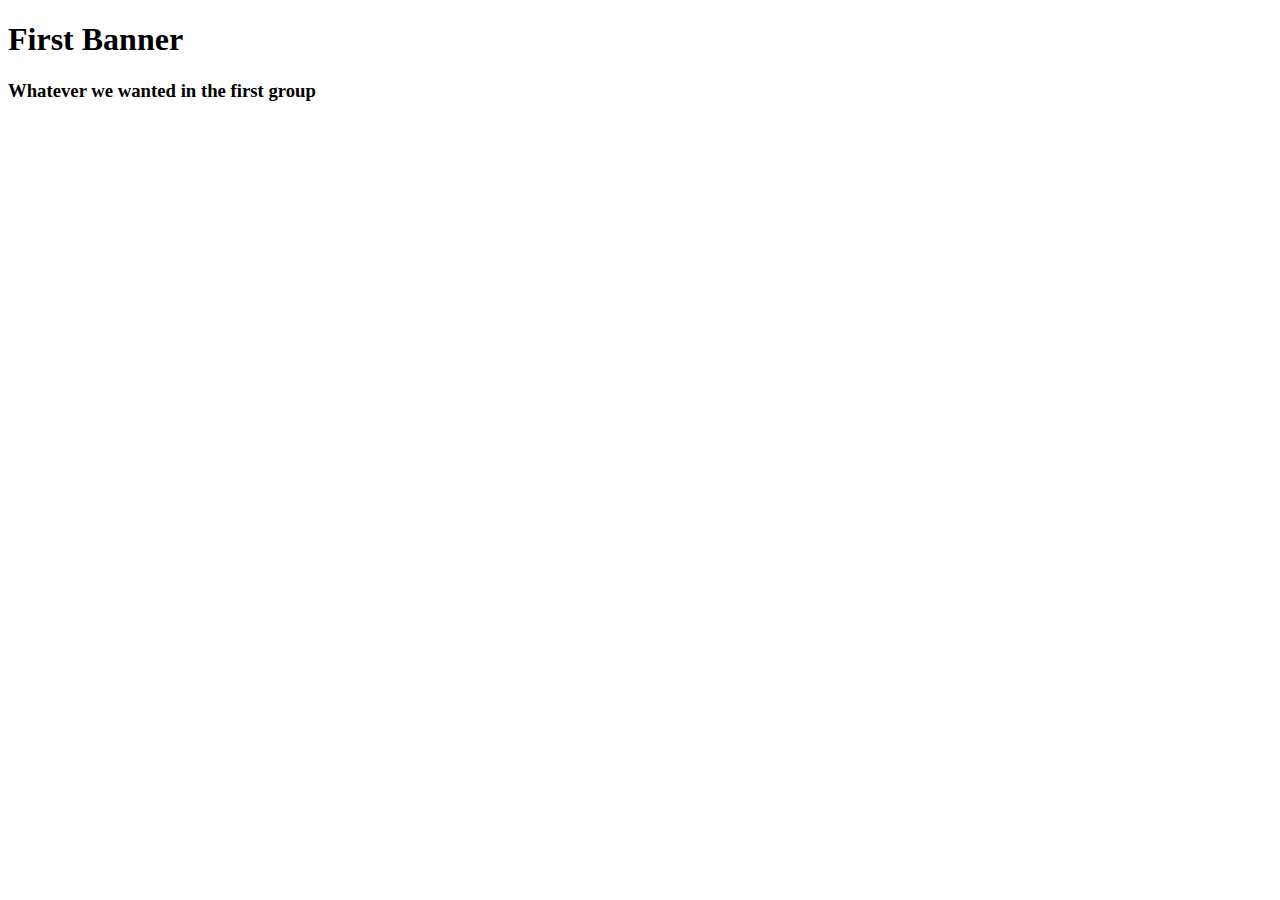
<file: src/main/resources/templates/index.html>
<!DOCTYPE html>

<html xmlns:th="http://www.thymeleaf.org/">

	<head th:replace="frame::dochead"></head>
	
	<body>
	
		<div class="container-fluid unleashed-container-custom">
		
			<nav th:replace="frame::navbar"></nav>
	
			<div class="row col-sm-12 row-custom" id="banner-row">
            
				<h1>First Banner</h1>
				<h3>Whatever we wanted in the first group</h3>
            
			</div>
            
			<div class="row row-custom" id="map-row">
                
				<div class="col-sm-8" id="map"></div>
                
				<div class="col-sm-4">
				
					<div th:replace="map_templates::map-legend"></div>
					
				</div>
            
			</div>
			
		</div>
	
	</body>

</html>
</file>
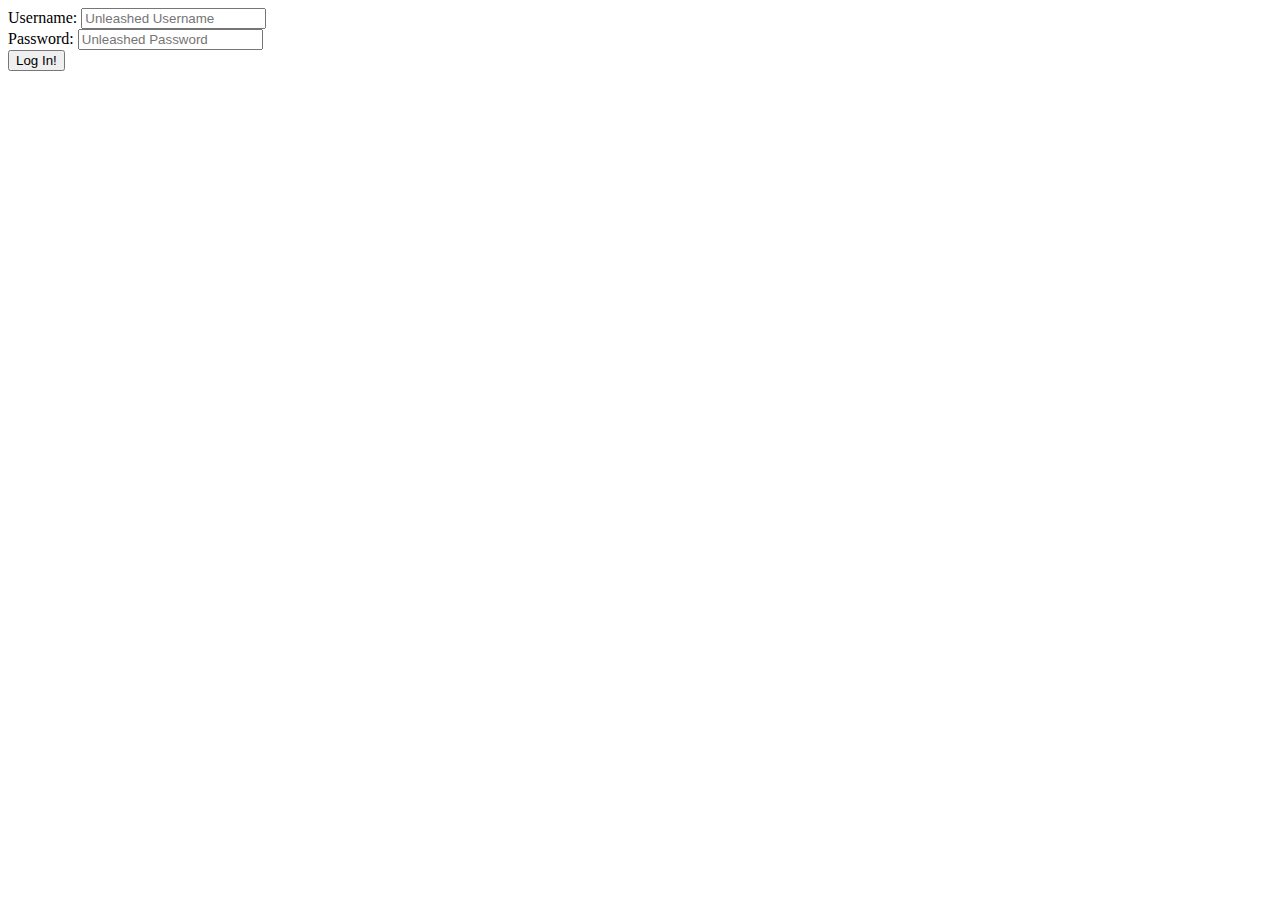
<file: src/main/resources/templates/login_form.html>
<!DOCTYPE html>

<html xmlns:th="http://www.thymeleaf.org/">

	<head th:replace="frame::dochead"></head>
	
	<body>
	
		<div class="container-fluid unleashed-container-custom">
		
			<nav th:replace="frame::navbar"></nav>
	
			<form class="form-horizontal unleashed-form-custom" action="/login" method="POST">
				
				<div class="form-group text-left">
					<label for="username">Username:</label>
					<input class="form-control" type="text" name="username" placeholder="Unleashed Username"/>
				</div>
				
				<div class="form-group text-left">
					<label for="password">Password:</label>
					<input class="form-control" type="password" name="password" placeholder="Unleashed Password" />
				</div>
				
				<input type="submit" value="Log In!" />
				
			</form>
			
		</div>
	
	</body>

</html>
</file>
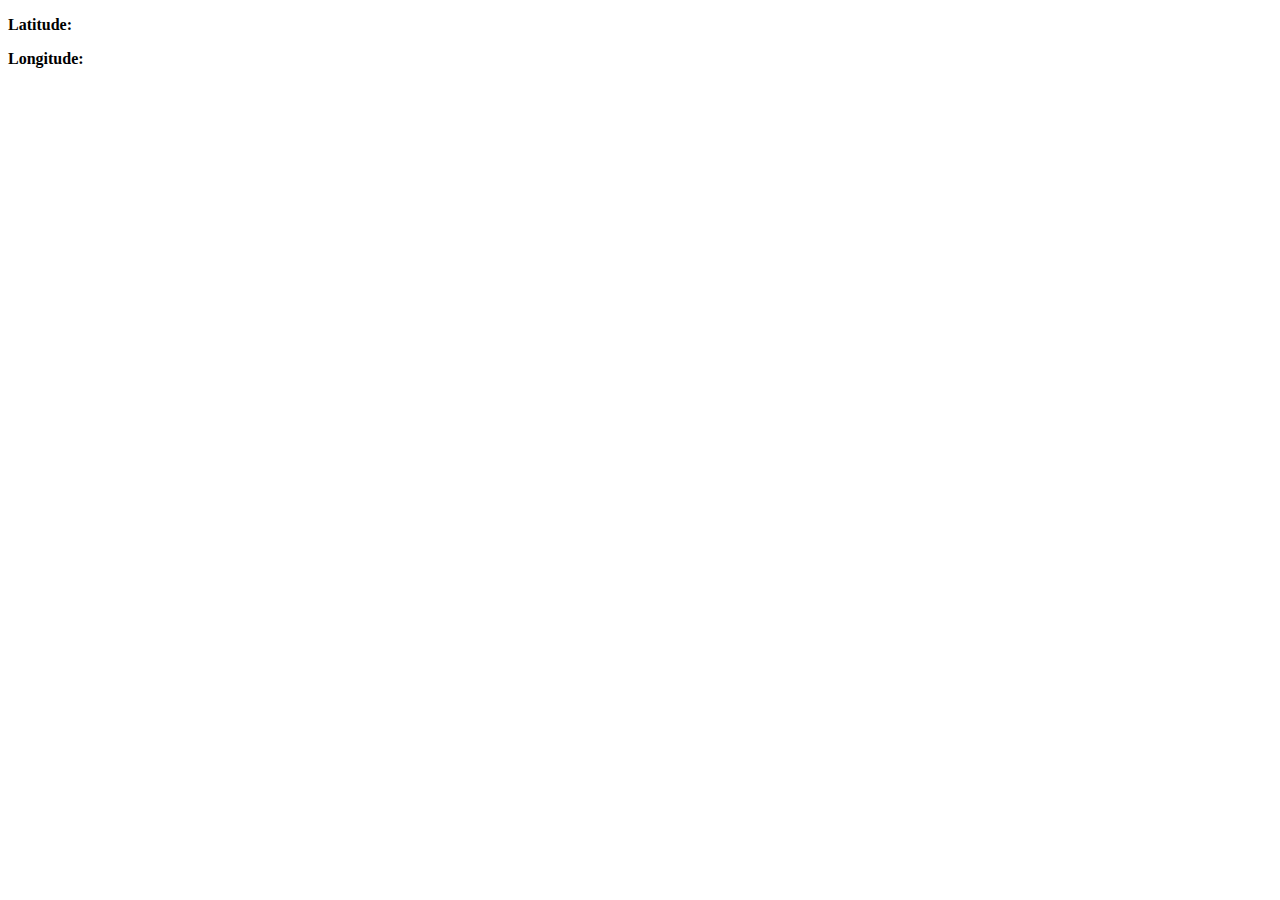
<file: src/main/resources/templates/map_templates.html>
<!DOCTYPE html>

<html xmlns:th="http://www.thymeleaf.org/">

<div th:fragment="map-legend">

	<p><b>Latitude:</b> <span id="legend-lat-display"></span></p>
	<p><b>Longitude:</b> <span id="legend-lng-display"></span></p>

</div>

</html>
</file>
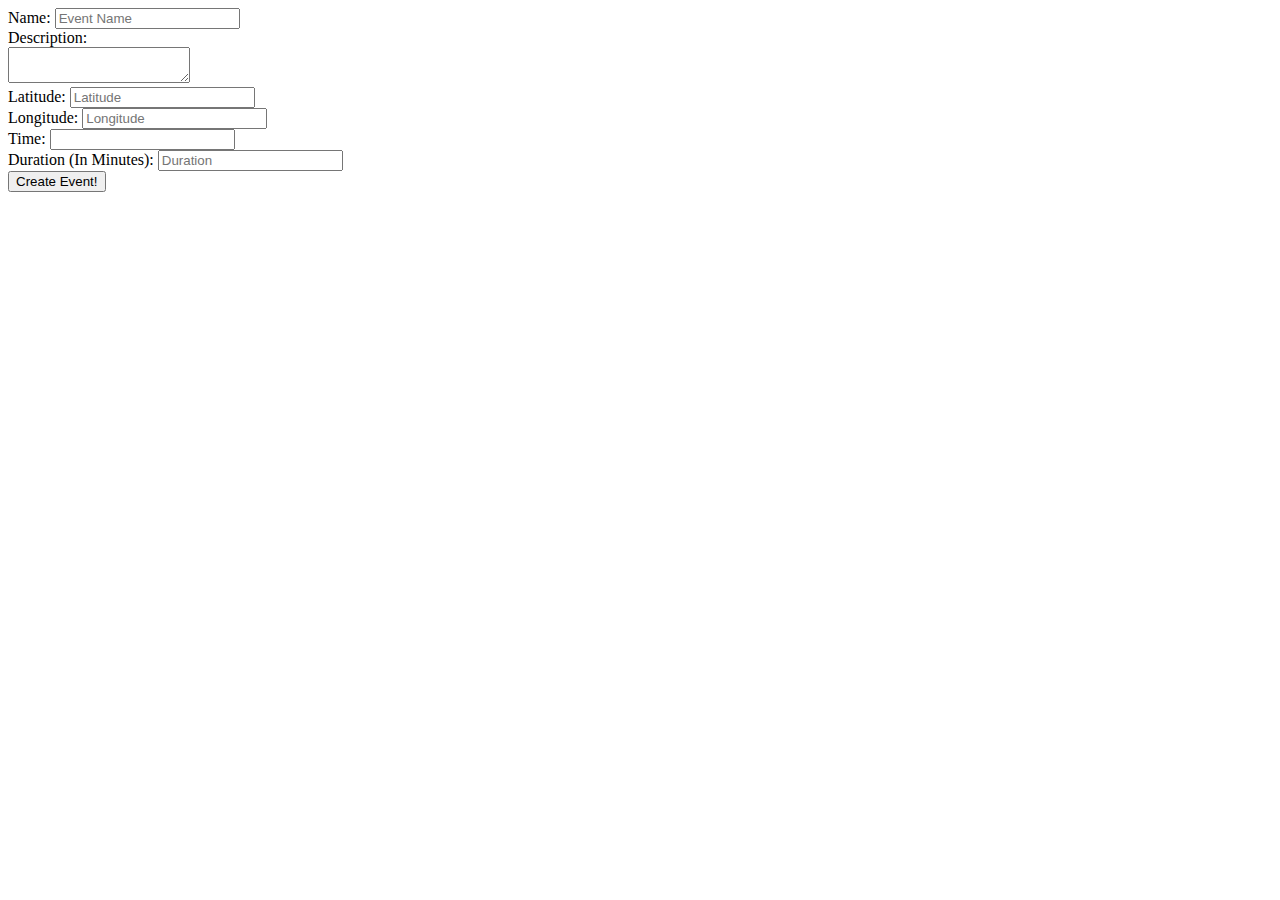
<file: src/main/resources/templates/new_event.html>
<!DOCTYPE html>

<html xmlns:th="http://www.thymeleaf.org/">

	<head th:replace="frame::dochead"></head>
	
	<body>
	
		<div class="container-fluid unleashed-container-custom">
		
			<nav th:replace="frame::navbar"></nav>
	
			<form class="form-horizontal unleashed-form-custom" method="POST">
			
				<div class="form-group text-left">
					<label for="name">Name:</label>
					<input class="form-control" type="text" name="name" placeholder="Event Name" />
				</div>
				
				<div class="form-group text-left">
					<label for="description">Description:</label><br />
					<textarea name="description"></textarea>
				</div>
				
				<div class="form-group text-left">
					<label for="latitude">Latitude:</label>
					<input class="form-control" type="text" name="latitude" placeholder="Latitude" />
				</div>
				
				<div class="form-group text-left">
					<label for="longitude">Longitude:</label>
					<input class="form-control" type="text" name="longitude" placeholder="Longitude" />
				</div>
				
				<div class="form-group text-left">
					<label for="time">Time:</label>
					<input class="form-control" type="text" name="time" />
				</div>
				
				<div class="form-group text-left">
					<label for="duration">Duration (In Minutes):</label>
					<input class="form-control" type="text" name="duration" placeholder="Duration" />
				</div>
				
				<input type="submit" value="Create Event!" />
			</form>
			
		</div>
	
	</body>

</html>
</file>
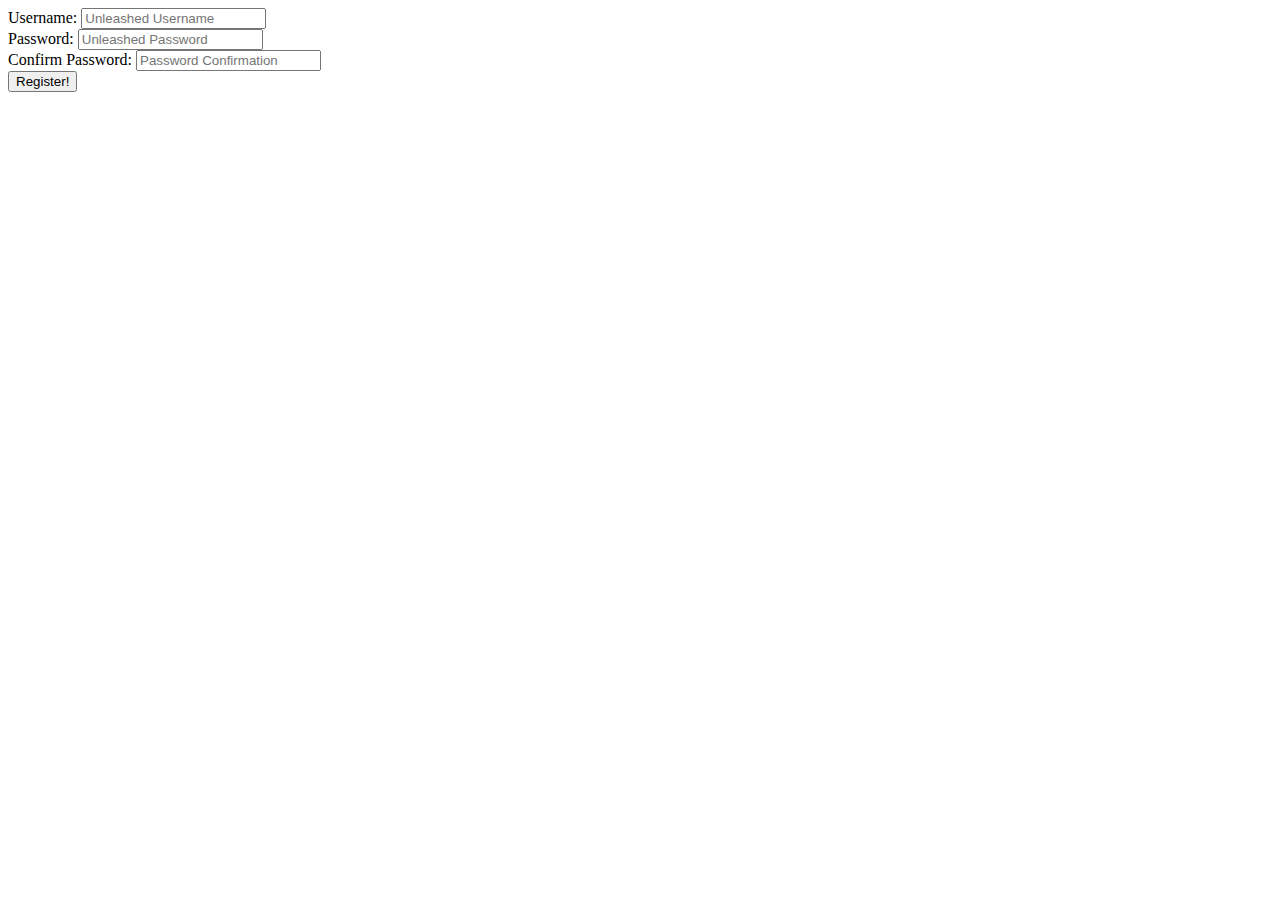
<file: src/main/resources/templates/register.html>
<!DOCTYPE html>

<html xmlns:th="http://www.thymeleaf.org/">

	<head th:replace="frame::dochead"></head>
	
	<body>
	
		<div class="container-fluid unleashed-container-custom">
		
			<nav th:replace="frame::navbar"></nav>
	
			<form class="form-horizontal unleashed-form-custom" action="/register" method="POST">
			
				<div class="form-group text-left">
					<label for="username">Username:</label>
					<input class="form-control" type="text" name="username" placeholder="Unleashed Username" />
				</div>
				
				<div class="form-group text-left">
					<label for="password">Password:</label>
					<input class="form-control" type="password" name="password" placeholder="Unleashed Password" />
				</div>
				
				<div class="form-group text-left">
					<label for="verify">Confirm Password:</label>
					<input class="form-control" type="password" name="verify" placeholder="Password Confirmation" />
				</div>
				
				<input type="submit" value="Register!" />
			</form>
			
		</div>
	
	</body>

</html>
</file>
